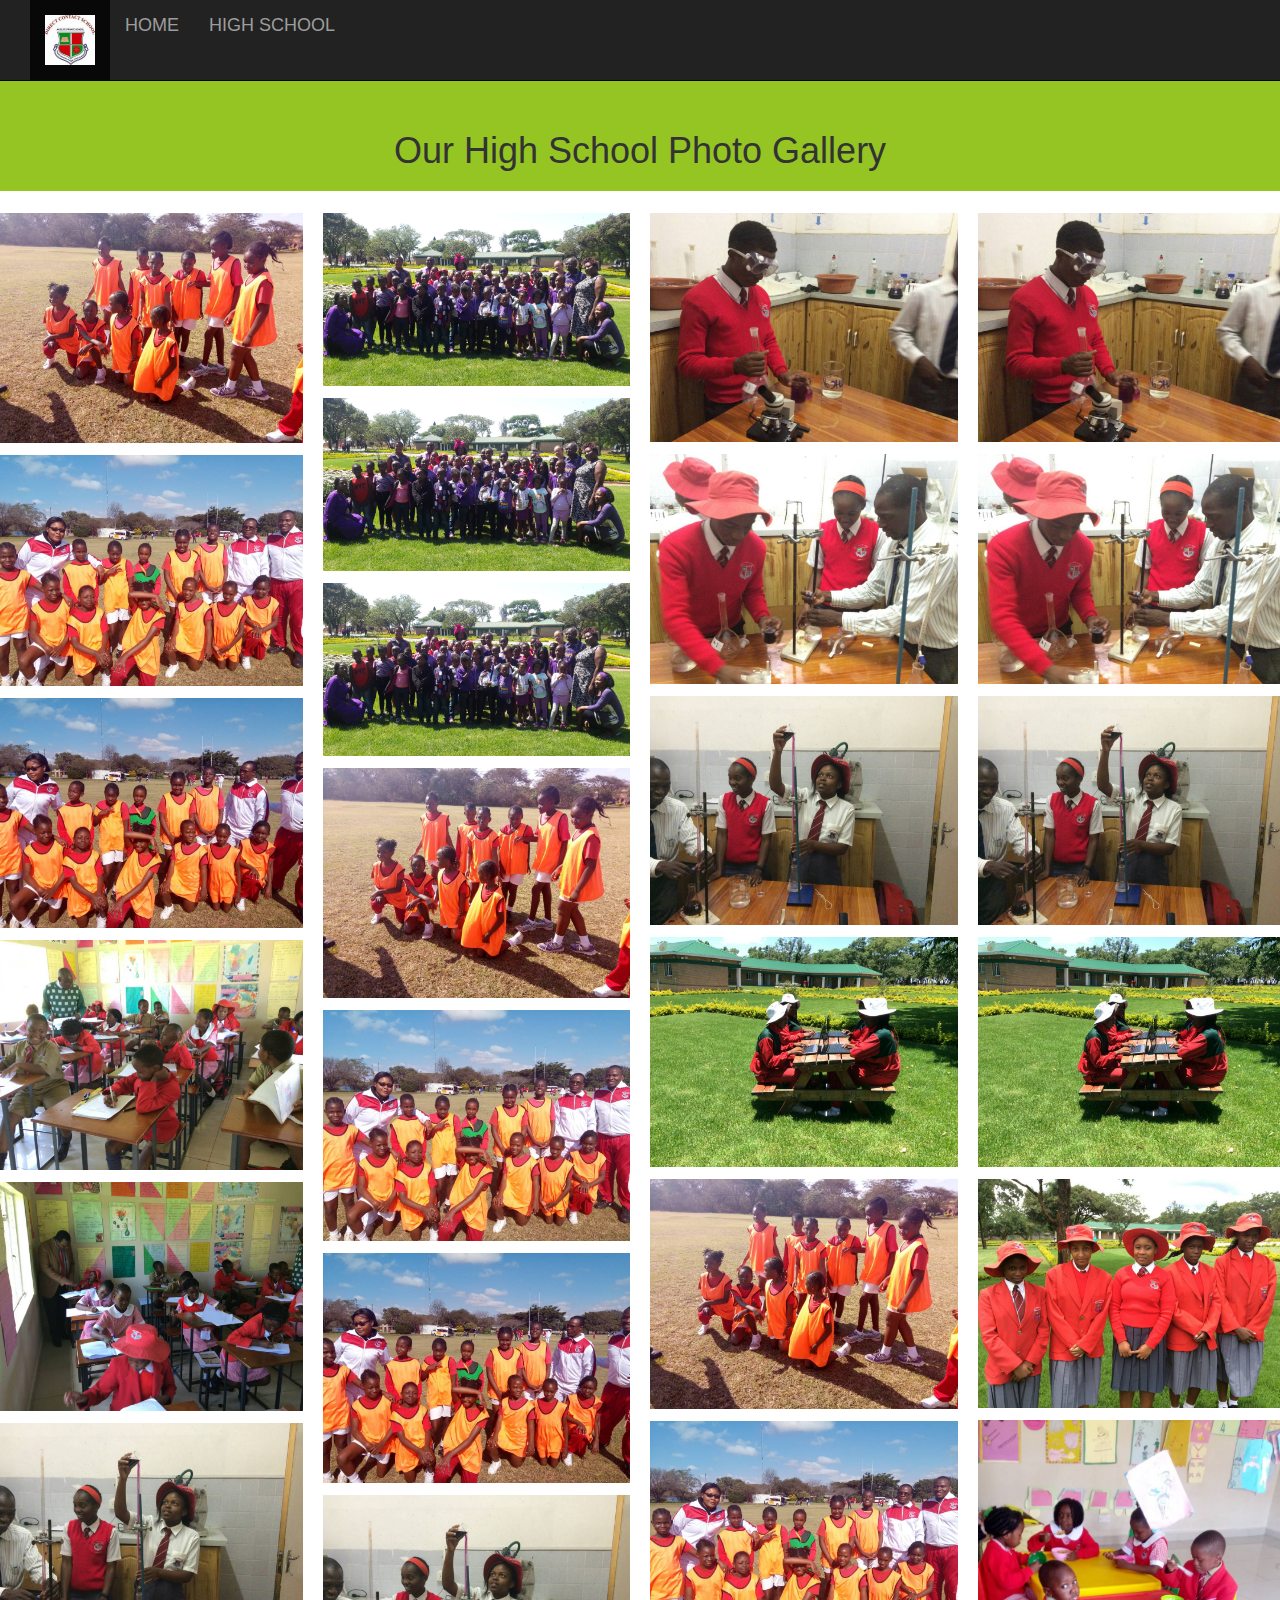
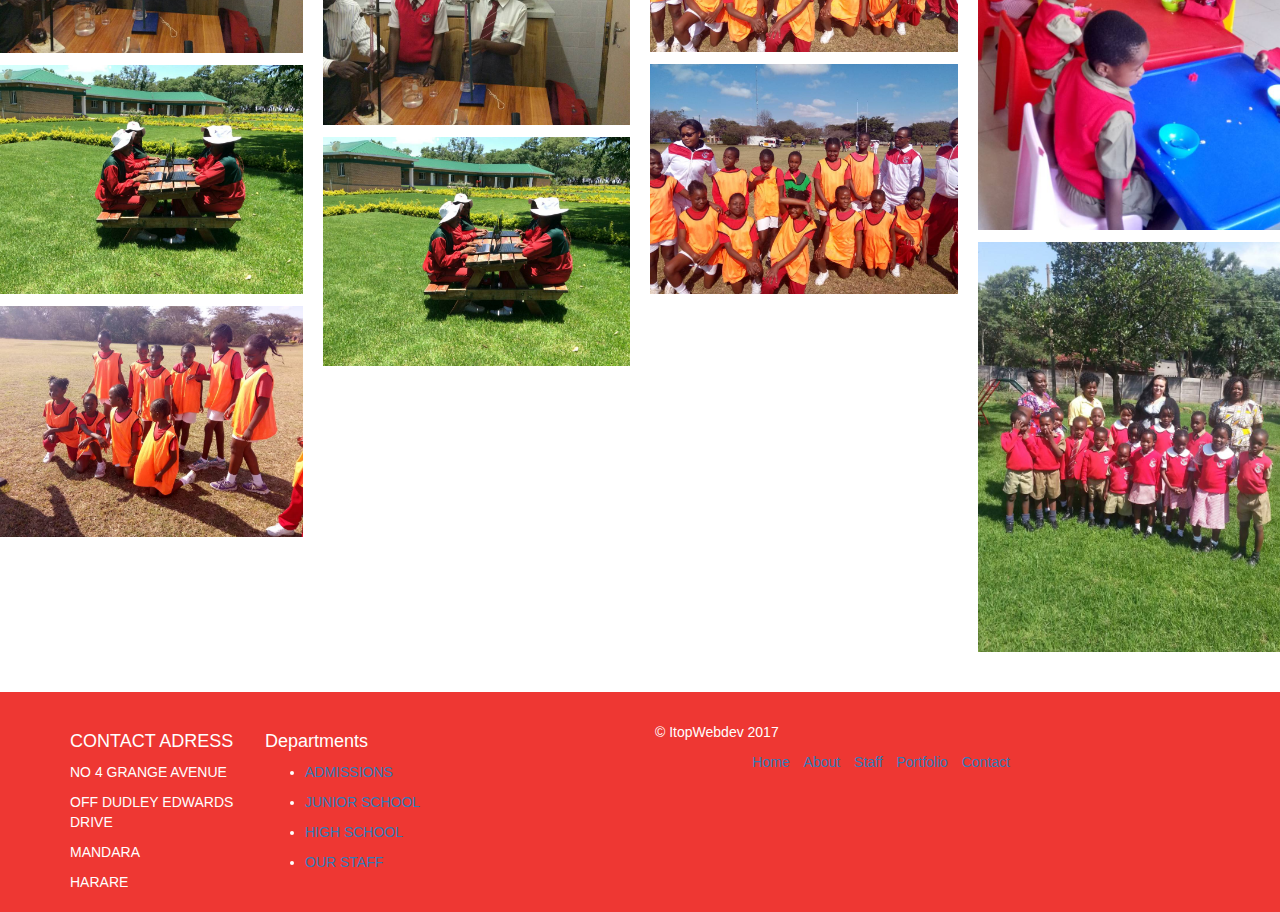
<file: hphoto.html>
<!DOCTYPE html>
<html lang="en">
<head>
  <title>DIRECTCONTACTSCHOOL</title>
  <meta charset="utf-8">
  <meta name="viewport" content="width=device-width, initial-scale=1">
  <link rel="stylesheet" href="css/bootstrap.min.css ">
  <!-- hero styles  -->
        <link rel="stylesheet" type="text/css" href="css/hero.css" media="screen">
		<!-- Libraries CSS Files -->
  <link rel="stylesheet" href="https://cdnjs.cloudflare.com/ajax/libs/font-awesome/4.7.0/css/font-awesome.min.css">
  <link href="css/animate.min.css" rel="stylesheet">
  <link rel="stylesheet" href="css/wizstyles.css" type="text/css" media="screen">
  <link rel="stylesheet" href="css/flexslider.css" type="text/css" media="screen" >

<!-- Favicon -->
    <link href="img/favicon.ico" rel="icon">
    
  </head>
<body >
<div id="preloader"></div>
<!-- navibar-->
<div class="container">
 <header class="header clearfix">
        <nav class="navbar navbar-inverse navbar-fixed-top >
 <div class=" container-fluid ">
    <div class="navbar-header ">
      <a class="navbar-brand" href="index.html"></a>
    </div>
   <ul class="nav navbar-nav">
      <li class="active"><a href="index.html"><img src="imgdcs/dcslogo.jpg"   alt="DCS" height="50"></a></li>
    <a class="navbar-brand" href="index.html"> HOME </a> 
     <a class="navbar-brand" href="high.html"> HIGH SCHOOL </a>    
</li>
  </ul>	
 </nav>
        <h3 class="text-muted"></h3>
      </header>  
  </div> <!-- /navbar -->
  <hr>
  
  
  <div class="header-top  text-center">
            <div class="header-main container">
               <h1 class="logo col-md-12 col-sm-12">
                
				 <p class="text-danger"><h1 > Our High School Photo Gallery </h1></p>
				
				</h1><!--//logo-->           

            </div><!--//header-main-->
        </div><!--//header-->


 <div class="row">
  <div class="column">
    <img src="photos/img1.jpg">
    <img src="photos/img2.jpg">
    <img src="photos/img3.jpg">
    <img src="photos/img4.jpg">
    <img src="photos/img5.jpg">
    <img src="photos/img8.jpg">
    <img src="photos/img9.jpg">
    <img src="photos/img1.jpg">
  </div>

  <div class="column">
    <img src="imgdcs/dcs111.jpg">
    <img src="imgdcs/dcs111.jpg">
    <img src="imgdcs/dcs111.jpg">
	 <img src="photos/img1.jpg">
    <img src="photos/img2.jpg">
    <img src="photos/img3.jpg">
	<img src="photos/img8.jpg">
    <img src="photos/img9.jpg">
  </div>
  <div class="column">
    <img src="photos/img6.jpg">
    <img src="photos/img7.jpg">
    <img src="photos/img8.jpg">
    <img src="photos/img9.jpg">
    <img src="photos/img1.jpg">
    <img src="photos/img2.jpg">
    <img src="photos/img3.jpg">
  </div>
  <div class="column">
    <img src="photos/img6.jpg">
    <img src="photos/img7.jpg">
    <img src="photos/img8.jpg">
    <img src="photos/img9.jpg">
    <img src="photos/img10.jpg">
    <img src="photos/img11.jpg">
    <img src="photos/img12.jpg">
  </div>
  </div>
<footer class="myfooter">
<div class="container">
<div class="row">

<div class="col-md-2">
<h4> CONTACT ADRESS</h4>
<address>
<p>NO 4 GRANGE AVENUE</p>
<p>OFF DUDLEY EDWARDS DRIVE</p>
<p>MANDARA</p>
<p>HARARE</p>
</address>

</div>
<div class="col-md-4">
                <div class="footer-widget twitter-widget">
                    <h4>Departments<span class="head-line"></span></h4>
                    <ul>
                        <li>
                            <p><a href="#" target="blank">ADMISSIONS </a> </p>                            
                        </li>
                        <li>
                            <p><a href="#" target="blank">JUNIOR SCHOOL </a> </p>                            
                        </li>
                        <li>
                            <p><a href="#" target="blank">HIGH SCHOOL</a> </p>                            
                        </li>
                        <li>
                            <p><a href="#" target="blank">OUR STAFF</a> </p>                            
                        </li>
                        
                    </ul>
                </div>
            </div
			
<div class="bottom-footer">
<div class="col-md-3"><p>© ItopWebdev 2017    </p> </div>
<div class="col-md-4"> <ul class="list-unstyled list-inline pull-right">
                                <li><a href="#home">Home</a></li>
                                <li><a href="#about">About</a></li>
                                <li><a href="#service">Staff</a></li>
                                <li><a href="#portfolo">Portfolio</a></li>

                                <li><a href="#contact">Contact</a></li>
                            </ul>
</div>
</div>
</footer>
  
<script src="js/jquery.js"></script>
<script src="js/custom.js"></script>
<!-- jQuery (necessary for Bootstrap's JavaScript plugins) -->
    <script src="https://ajax.googleapis.com/ajax/libs/jquery/1.12.4/jquery.min.js"></script>
    <!-- Include all compiled plugins (below), or include individual files as needed -->
    <script src="js/bootstrap.min.js"></script>
  </body>
</html>
</file>
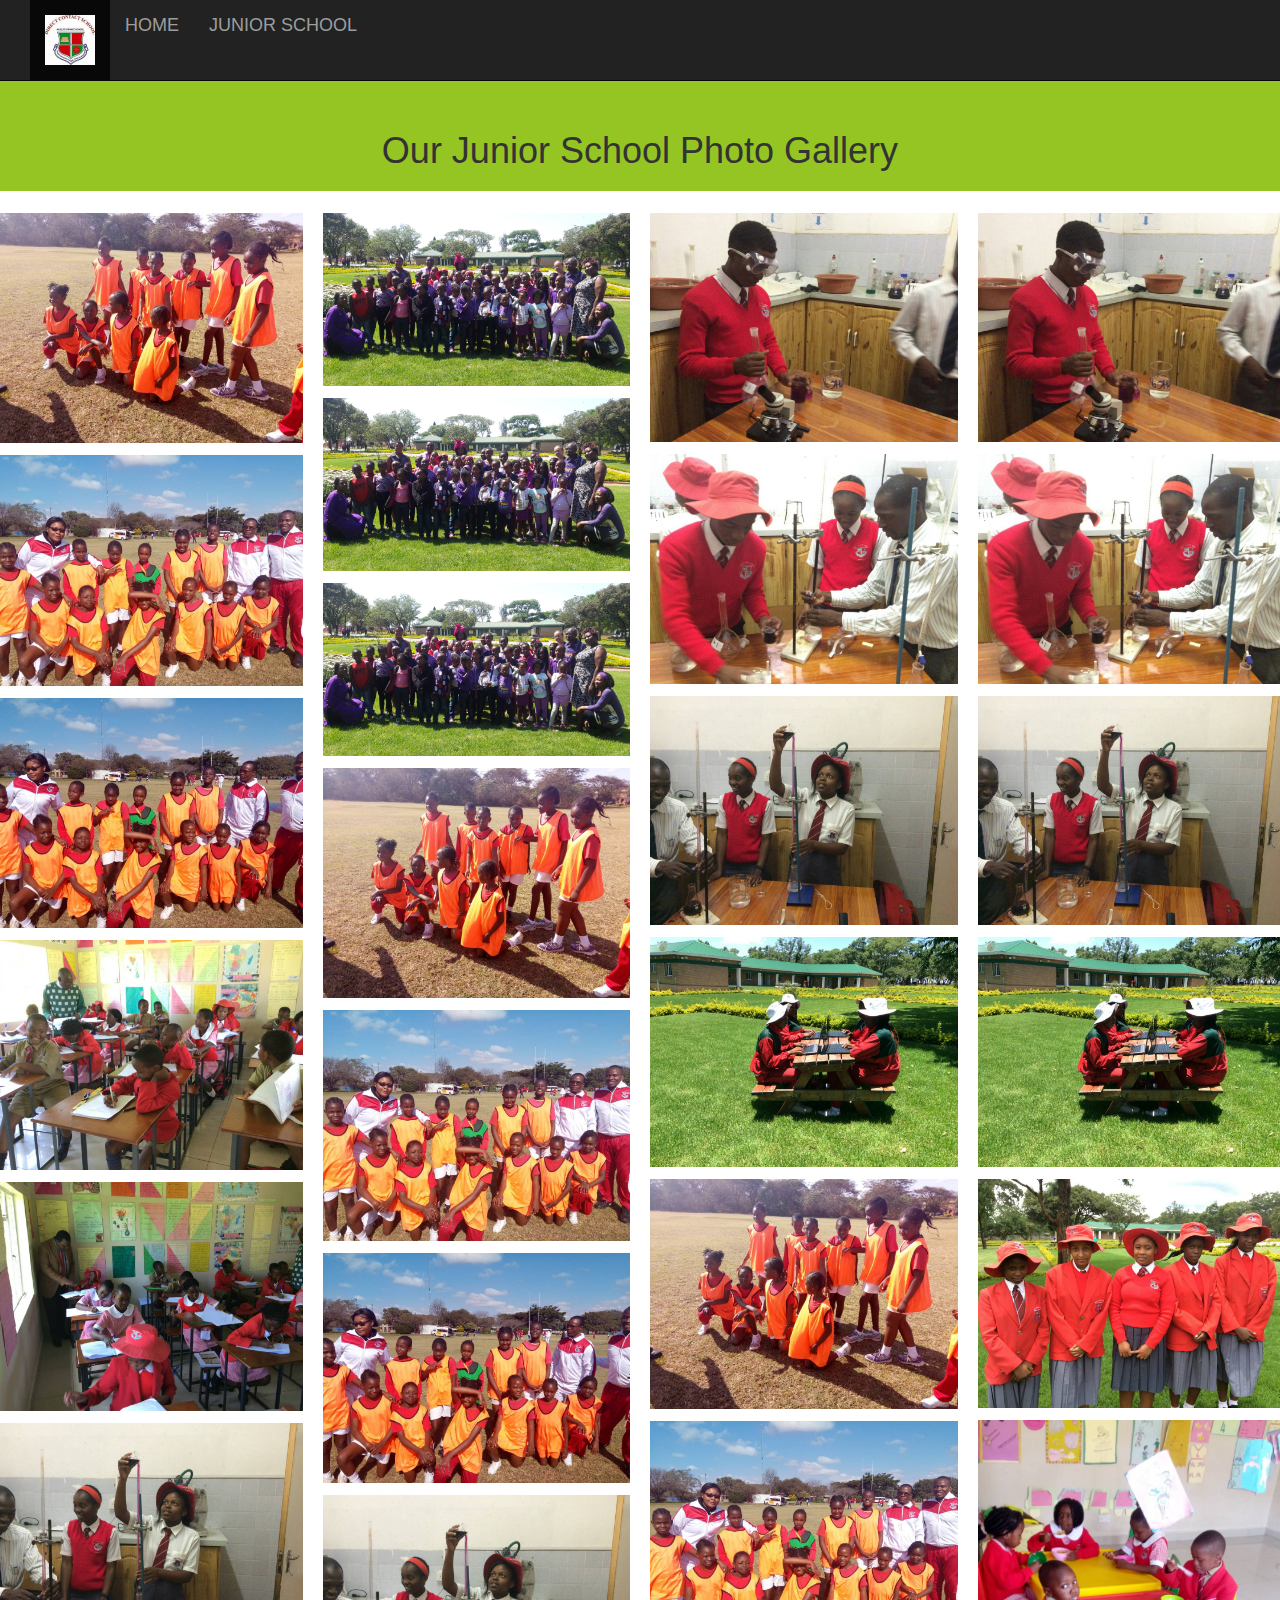
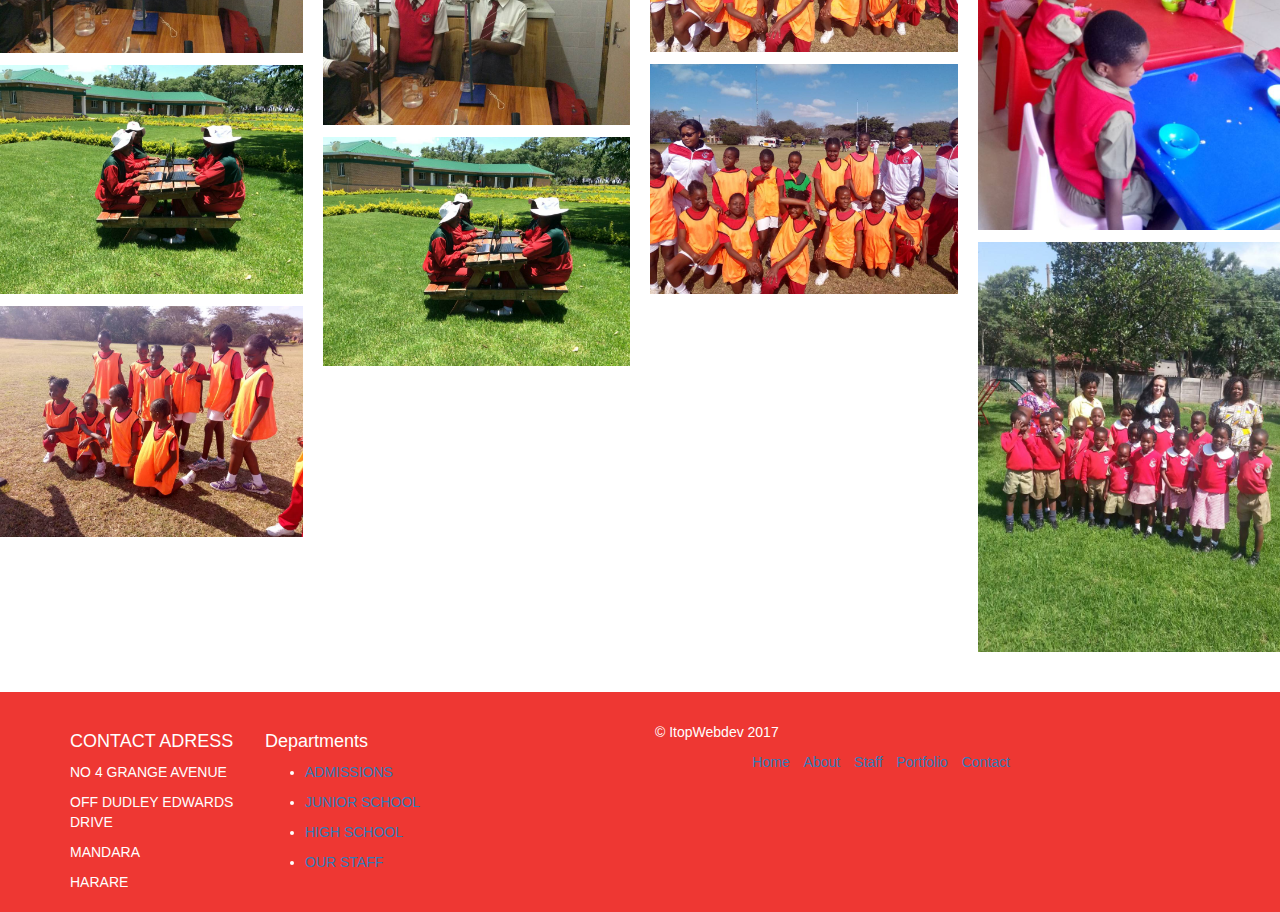
<file: jphoto.html>
<!DOCTYPE html>
<html lang="en">
<head>
  <title>DIRECTCONTACTSCHOOL</title>
  <meta charset="utf-8">
  <meta name="viewport" content="width=device-width, initial-scale=1">
  <link rel="stylesheet" href="css/bootstrap.min.css ">
  <!-- hero styles  -->
        <link rel="stylesheet" type="text/css" href="css/hero.css" media="screen">
		<!-- Libraries CSS Files -->
  <link rel="stylesheet" href="https://cdnjs.cloudflare.com/ajax/libs/font-awesome/4.7.0/css/font-awesome.min.css">
  <link href="css/animate.min.css" rel="stylesheet">
  <link rel="stylesheet" href="css/wizstyles.css" type="text/css" media="screen">
  <link rel="stylesheet" href="css/flexslider.css" type="text/css" media="screen" >

<!-- Favicon -->
    <link href="img/favicon.ico" rel="icon">
    
  </head>
<body >
<div id="preloader"></div>
<!-- navibar-->
<div class="container">
 <header class="header clearfix">
        <nav class="navbar navbar-inverse navbar-fixed-top >
 <div class=" container-fluid ">
    <div class="navbar-header ">
      <a class="navbar-brand" href="index.html"></a>
    </div>
   <ul class="nav navbar-nav">
      <li class="active"><a href="index.html"><img src="imgdcs/dcslogo.jpg"   alt="DCS" height="50"></a></li>
    <a class="navbar-brand" href="index.html"> HOME </a> 
     <a class="navbar-brand" href="junior.html"> JUNIOR SCHOOL </a>    
</li>
  </ul>	
 </nav>
        <h3 class="text-muted"></h3>
      </header>  
  </div> <!-- /navbar -->
  <hr>
  
  
  <div class="header-top  text-center">
            <div class="header-main container">
               <h1 class="logo col-md-12 col-sm-12">
                
				 <p class="text-danger"><h1 > Our Junior School Photo Gallery </h1></p>
				
				</h1><!--//logo-->           

            </div><!--//header-main-->
        </div><!--//header-->


 <div class="row">
  <div class="column">
    <img src="photos/img1.jpg">
    <img src="photos/img2.jpg">
    <img src="photos/img3.jpg">
    <img src="photos/img4.jpg">
    <img src="photos/img5.jpg">
    <img src="photos/img8.jpg">
    <img src="photos/img9.jpg">
    <img src="photos/img1.jpg">
  </div>

  <div class="column">
    <img src="imgdcs/dcs111.jpg">
    <img src="imgdcs/dcs111.jpg">
    <img src="imgdcs/dcs111.jpg">
	 <img src="photos/img1.jpg">
    <img src="photos/img2.jpg">
    <img src="photos/img3.jpg">
	<img src="photos/img8.jpg">
    <img src="photos/img9.jpg">
  </div>
  <div class="column">
    <img src="photos/img6.jpg">
    <img src="photos/img7.jpg">
    <img src="photos/img8.jpg">
    <img src="photos/img9.jpg">
    <img src="photos/img1.jpg">
    <img src="photos/img2.jpg">
    <img src="photos/img3.jpg">
  </div>
  <div class="column">
    <img src="photos/img6.jpg">
    <img src="photos/img7.jpg">
    <img src="photos/img8.jpg">
    <img src="photos/img9.jpg">
    <img src="photos/img10.jpg">
    <img src="photos/img11.jpg">
    <img src="photos/img12.jpg">
  </div>
  </div>
<footer class="myfooter">
<div class="container">
<div class="row">

<div class="col-md-2">
<h4> CONTACT ADRESS</h4>
<address>
<p>NO 4 GRANGE AVENUE</p>
<p>OFF DUDLEY EDWARDS DRIVE</p>
<p>MANDARA</p>
<p>HARARE</p>
</address>

</div>
<div class="col-md-4">
                <div class="footer-widget twitter-widget">
                    <h4>Departments<span class="head-line"></span></h4>
                    <ul>
                        <li>
                            <p><a href="#" target="blank">ADMISSIONS </a> </p>                            
                        </li>
                        <li>
                            <p><a href="#" target="blank">JUNIOR SCHOOL </a> </p>                            
                        </li>
                        <li>
                            <p><a href="#" target="blank">HIGH SCHOOL</a> </p>                            
                        </li>
                        <li>
                            <p><a href="#" target="blank">OUR STAFF</a> </p>                            
                        </li>
                        
                    </ul>
                </div>
            </div
			
<div class="bottom-footer">
<div class="col-md-3"><p>© ItopWebdev 2017    </p> </div>
<div class="col-md-4"> <ul class="list-unstyled list-inline pull-right">
                                <li><a href="#home">Home</a></li>
                                <li><a href="#about">About</a></li>
                                <li><a href="#service">Staff</a></li>
                                <li><a href="#portfolo">Portfolio</a></li>

                                <li><a href="#contact">Contact</a></li>
                            </ul>
</div>
</div>
</footer>
  
<script src="js/jquery.js"></script>
<script src="js/custom.js"></script>
<!-- jQuery (necessary for Bootstrap's JavaScript plugins) -->
    <script src="https://ajax.googleapis.com/ajax/libs/jquery/1.12.4/jquery.min.js"></script>
    <!-- Include all compiled plugins (below), or include individual files as needed -->
    <script src="js/bootstrap.min.js"></script>
  </body>
</html>
</file>
<file: css/hero.css>
/*--------------------------------------------------------------
# Welcome
--------------------------------------------------------------*/
#hero {
  display: table;
  width: 100%;
  height: 100vh;
  background: url(../img/hero-bg.jpg) top center fixed;
  background-size: cover;
  
  .hero-logo {
    
    margin: 20px;
    img {
      max-width: 100%;
    }

  }

  .hero-container {
    background: rgba(0,0,0,0.80);
    display: table-cell;
    margin: 0;
    padding: 0;
    text-align: center;
    vertical-align: middle;
  }
  
  h1 {
    margin: 30px 0 10px 0;
    font-weight: 700;
    line-height: 48px;
    text-transform: uppercase;
    color: #fff;
    @media (max-width: 768px) {
      font-size: 28px;
      line-height: 36px;
    }

  }
  
  h2 {
    color: #999; 
    margin-bottom: 50px;
    
    @media (max-width: 768px) {
      font-size: 24px;
      line-height: 26px;
      margin-bottom: 30px;
      .rotating {
        display: block;
      }

    }
  }

  .rotating > .animated {
    display: inline-block;
  }
  
  .actions {
    
    a {
      font-family: $heading-font;
      text-transform: uppercase;
      font-weight: 500;
      font-size: 16px;
      letter-spacing: 1px;
      display: inline-block;
      padding: 8px 20px;
      border-radius: 2px;
      transition: 0.5s;
      margin: 10px;
    }

  }

  .btn-get-started {
    background: $accent-color;
    border: 2px solid $accent-color;
    color: #fff;
    &:hover {
      background: none;
      border: 2px solid #fff;
      color: #fff;
    }
  }
  
  .btn-services {
    border: 2px solid #fff;
    color: #fff;
    &:hover {
      background: $accent-color;
      border: 2px solid $accent-color;
    }
  }
   
}
</file>
<file: css/wizstyles.css>
.fittext-2 {
	font-size:16px;
	font-weight: 400;
    margin-bottom: 5px;
	color: rgba(0,0,0, 0.8);
}
.red-text {
	color: #ff0000;
}
 
 
.dropdown-menu{background-color: #000022;}


.myfooter { background-color:#ee3733;
			color:#FFF;
			margin-top:30px;
			padding-top:30px;}
			  

/* The animation code */
@keyframes example {
    from {background-color: red;}
    to {background-color: green;}
}
.header-top {
	background-color: #94c523;
	padding: 10px;
    animation-name: example;
    animation-duration: 10s;
    animation-iteration-count: infinite;
} 
.header { background-color:#ee3733;
		padding: 10px;
		animation-name: example;
		animation-duration: 10s;
		animation-iteration-count: infinite;
} }



blockquote {
  font-size: 14px;
  
}
blockquote p {
  font-size: 14px;
  line-height: 1.5;			
			
}

.dropdown-menu { background-color:#94c523}
/*-- Main slide --*/

.
/* ==================================================
  Portfolio Styling
  ================================================== */
.portfolio {
  background-color: #edf6ff;
  padding-bottom: 0;
}

.portfolio h2 {
  color: #199EB8;
  margin-bottom: 25px;
}

.portfolio-grid {
  margin-top: 65px;
}

.portfolio-grid .row {
  margin: 0;
}

.portfolio-grid .row > div {
  padding: 0;
}

.portfolio-grid .row > div .card img {
  width: 100%;
}

.portfolio-grid .row > div .card .portfolio-over {
  position: absolute;
  display: table-cell;
  vertical-align: middle;
  width: 100%;
  height: 100%;
  background: rgba(0, 0, 0, 0.8);
  top: 0;
  left: 0;
  text-align: center;
  opacity: 0;
  visibility: hidden;
  -webkit-transition: all 0.3s ease;
  -moz-transition: all 0.3s ease;
  -o-transition: all 0.3s ease;
  transition: all 0.3s ease;
}

.portfolio-grid .row > div .card .portfolio-over > div {
  position: relative;
  top: 50%;
  -webkit-transform: translateY(-50%);
  -ms-transform: translateY(-50%);
  transform: translateY(-50%);
}

.portfolio-grid .row > div .card .portfolio-over .card-title {
  color: #fff;
  font-size: 30px;
}

.portfolio-grid .row > div .card .portfolio-over .card-text {
  color: #fff;
  opacity: .75;
  padding: 0 45px;
}

.portfolio-grid .row > div .card:hover .portfolio-over {
  opacity: 1;
  visibility: visible;
}

/* ==================================================
  Team Styling
  ================================================== */
.team h2 {
  color: #199EB8;
}

.team .col-sm-3 {
  padding: 0;
}

.team .card > a {
  display: block;
}

.team .card img {
  width: 100%;
}

.team .card h4 {
  color: #fff;
  text-transform: uppercase;
}

.team .card p {
  font-size: 11px;
  color: #fff;
  opacity: .75;
  margin: 0;
  padding: 0 35px;
}

.team .card .social-nav {
  margin-bottom: 45px;
}

.team .card .social-nav a {
  color: #fff;
  font-size: 16px;
  margin: 0 4px;
}

.team .card .social-nav a:hover {
  opacity: .75;
}

.team .card:hover .team-over {
  opacity: 1;
  visibility: visible;
}

.team .card:hover .card-title-wrap {
  background-color: #199EB8;
}

.team .card:hover .card-title-wrap .card-title, .team .card:hover .card-title-wrap .card-text {
  color: #fff;
}

.team .team-over {
  padding-top: 45px;
  position: absolute;
  width: 100%;
  height: 100%;
  background: rgba(0, 0, 0, 0.8);
  top: 0;
  left: 0;
  text-align: center;
  opacity: 0;
  visibility: hidden;
  -webkit-transition: all 0.3s ease;
  -moz-transition: all 0.3s ease;
  -o-transition: all 0.3s ease;
  transition: all 0.3s ease;
}

.team .card-title-wrap {
  padding: 15px 25px;
  position: relative;
  z-index: 9;
  background-color: #fff;
}

.team .card-title-wrap .card-title, .team .card-title-wrap .card-text {
  font-family: "Raleway", Helvetica, Arial, sans-serif;
  display: block;
  margin: 0;
}

.team .card-title-wrap .card-title {
  font-size: 24px;
  color: #333;
}

.team .card-title-wrap .card-text {
  font-size: 18px;
  color: #999;
}


* {box-sizing:border-box}

/* Slideshow container */
.slideshow-container {
  max-width: 1000px;
  position: relative;
  margin: auto;
}

.mySlides {
    display: none;
}

/* Next & previous buttons */
.prev, .next {
  cursor: pointer;
  position: absolute;
  top: 50%;
  width: auto;
  margin-top: -22px;
  padding: 16px;
  color: white;
  font-weight: bold;
  font-size: 18px;
  transition: 0.6s ease;
  border-radius: 0 3px 3px 0;
}

/* Position the "next button" to the right */
.next {
  right: 0;
  border-radius: 3px 0 0 3px;
}

/* On hover, add a black background color with a little bit see-through */
.prev:hover, .next:hover {
  background-color: rgba(0,0,0,0.8);
}

/* Caption text */
.text {
  color: #f2f2f2;
  font-size: 15px;
  padding: 8px 12px;
  position: absolute;
  bottom: 8px;
  width: 100%;
  text-align: center;
}


/* The dots/bullets/indicators */
.dot {
  cursor:pointer;
  height: 15px;
  width: 15px;
  margin: 0 2px;
  background-color: #bbb;
  border-radius: 50%;
  display: inline-block;
  transition: background-color 0.6s ease;
}

.active, .dot:hover {
  background-color: #717171;
}

/* Fading animation */
.fade {
  -webkit-animation-name: fade;
  -webkit-animation-duration: 1.5s;
  animation-name: fade;
  animation-duration: 1.5s;
}

@-webkit-keyframes fade {
  from {opacity: .4}
  to {opacity: 1}
}

@keyframes fade {
  from {opacity: .4}
  to {opacity: 1}
}
.column {
    float: left;
    width: 25%;
    padding: 10px;
}

.column img {
    margin-top: 12px;
    width: 100%;
}

/* Clear floats after the columns */
.row:after {
    content: "";
    display: table;
    clear: both;
}

/* Responsive layout - makes a two column-layout instead of four columns */
@media (max-width: 800px) {
    .column {
        width: 50%;
    }
}

/* Responsive layout - makes the two columns stack on top of each other instead of next to each other */
@media (max-width: 600px) {
    .column {
        width: 100%;
   }
}
</file>
